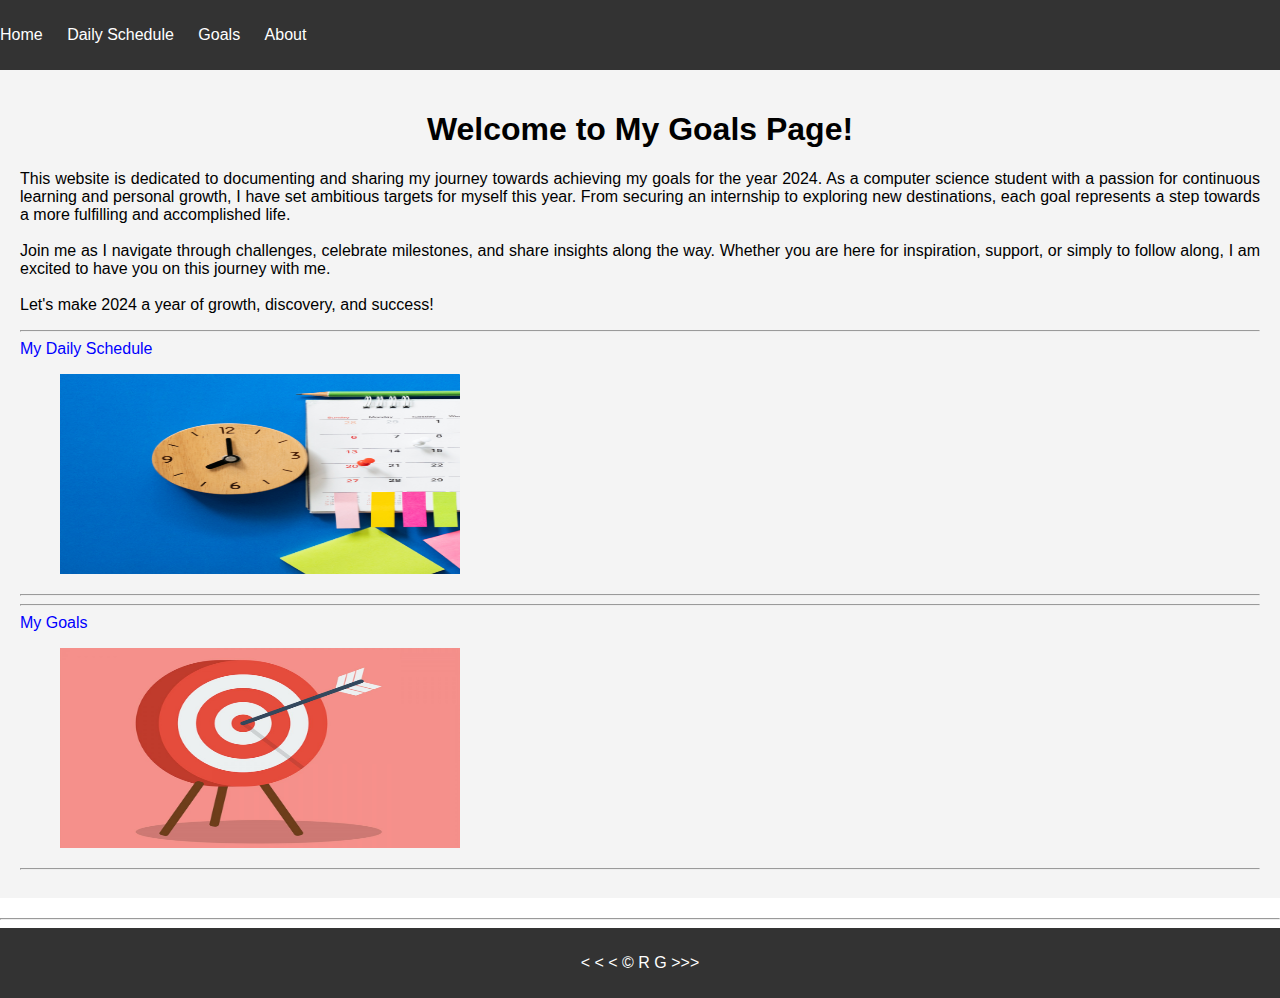
<file: index.html>
<!DOCTYPE html>
<html lang="en">
  <head>
    <meta charset="UTF-8" />
    <meta name="author" content="R G" />
    <meta name="description" content="This page is a welcome page." />

    <title>Welcome Page</title>
    <link rel="icon" href="img/welcome.PNG" type="image/x-icon" />
    <link rel="stylesheet" href="main.css" type="text/css" />
  </head>
  <body>
    <header>
      <nav aria-label="primary-navigation">
        <ul>
          <li><a href="index.html">Home</a></li>
          <li><a href="dailyschedule.html">Daily Schedule</a></li>
          <li><a href="mygoals.html">Goals</a></li>
          <li><a href="about.html">About</a></li>
        </ul>
      </nav>
    </header>

    <main>
      <section id="intro">
        <h1 align="center">Welcome to My Goals Page!</h1>
        <p align="justify">
          This website is dedicated to documenting and sharing my journey
          towards achieving my goals for the year 2024. As a computer science
          student with a passion for continuous learning and personal growth, I
          have set ambitious targets for myself this year. From securing an
          internship to exploring new destinations, each goal represents a step
          towards a more fulfilling and accomplished life.
          <br />
          <br />
          Join me as I navigate through challenges, celebrate milestones, and
          share insights along the way. Whether you are here for inspiration,
          support, or simply to follow along, I am excited to have you on this
          journey with me.
          <br />
          <br />
          Let's make 2024 a year of growth, discovery, and success!
        </p>
        <hr />
        <a href="dailyschedule.html">My Daily Schedule</a>
        <figure>
          <img
            src="img/dailyschedule.PNG"
            width="400"
            height="200"
            loading="lazy"
          />
        </figure>
        <hr />
        <hr />
        <a href="mygoals.html">My Goals</a>
        <figure>
          <img src="img/goals.PNG" width="400" height="200" loading="lazy" />
        </figure>
        <hr />
      </section>
    </main>

    <hr />

    <footer>
      <p>
        &lt; &lt; &lt; &copy;
        <a href="about.html" class="footer">R G</a> &gt;&gt;&gt;
      </p>
    </footer>
  </body>
</html>
</file>
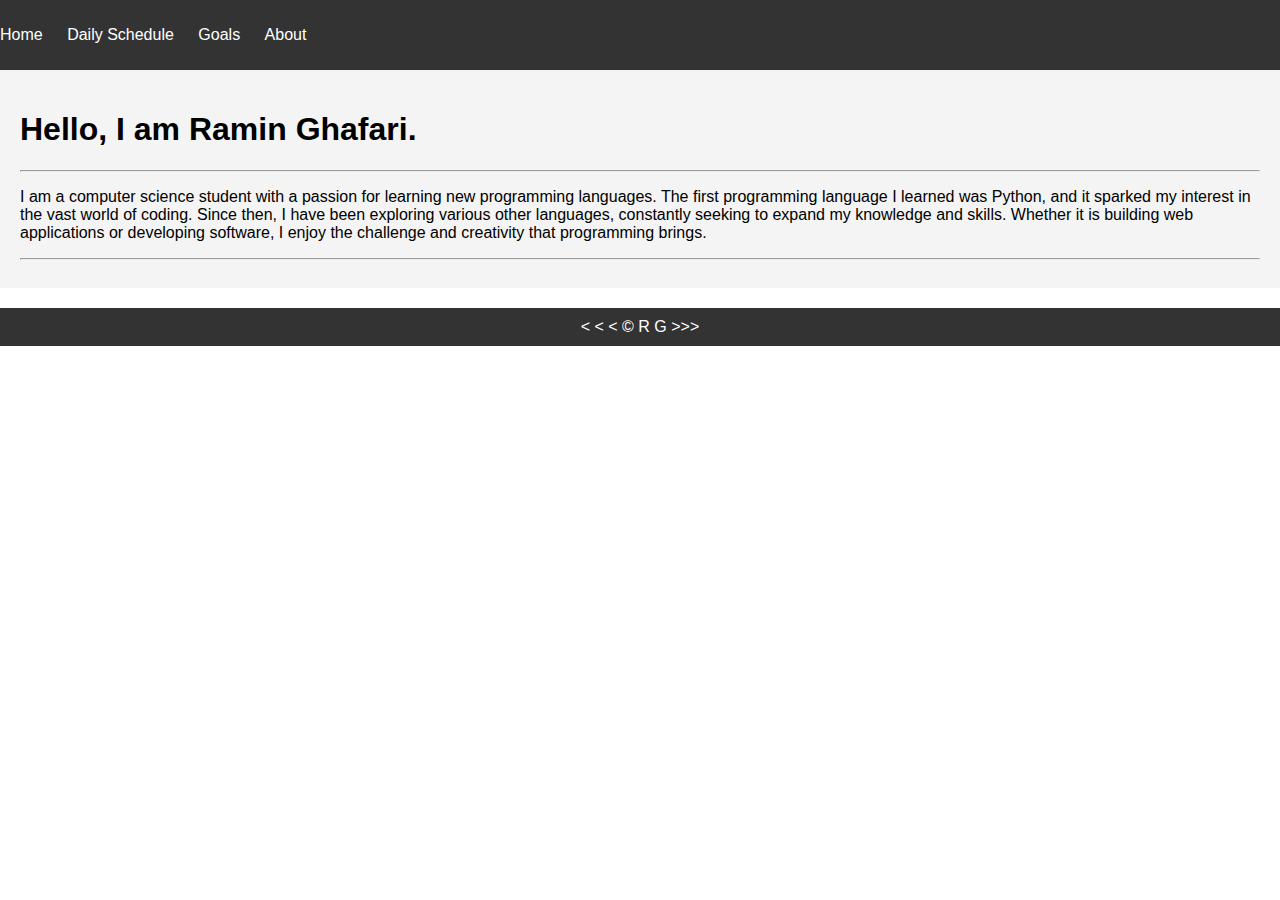
<file: about.html>
<!DOCTYPE html>
<html lang="en">
  <head>
    <meta charset="UTF-8" />
    <meta name="author" content="R G" />
    <meta name="description" content="Hi, I'm RG. This page is about me." />
    <title>About</title>
    <link rel="icon" href="img/about.PNG" type="image/x-icon" />
    <link rel="stylesheet" href="main.css" type="text/css" />
  </head>

  <body>
    <header>
      <nav aria-label="primary-navigation">
        <ul>
          <li><a href="index.html">Home</a></li>
          <li><a href="dailyschedule.html">Daily Schedule</a></li>
          <li><a href="mygoals.html">Goals</a></li>
          <li><a href="about.html">About</a></li>
        </ul>
      </nav>
    </header>

    <section id="intro">
      <h1>Hello, I am Ramin Ghafari.</h1>
      <hr />
      <p>
        I am a computer science student with a passion for learning new
        programming languages. The first programming language I learned was
        Python, and it sparked my interest in the vast world of coding. Since
        then, I have been exploring various other languages, constantly seeking
        to expand my knowledge and skills. Whether it is building web
        applications or developing software, I enjoy the challenge and
        creativity that programming brings.
      </p>
      <hr />
    </section>

    <footer>
      &lt; &lt; &lt; &copy;
      <a href="about.html" class="footer">R G</a> &gt;&gt;&gt;
    </footer>
  </body>
</html>
</file>
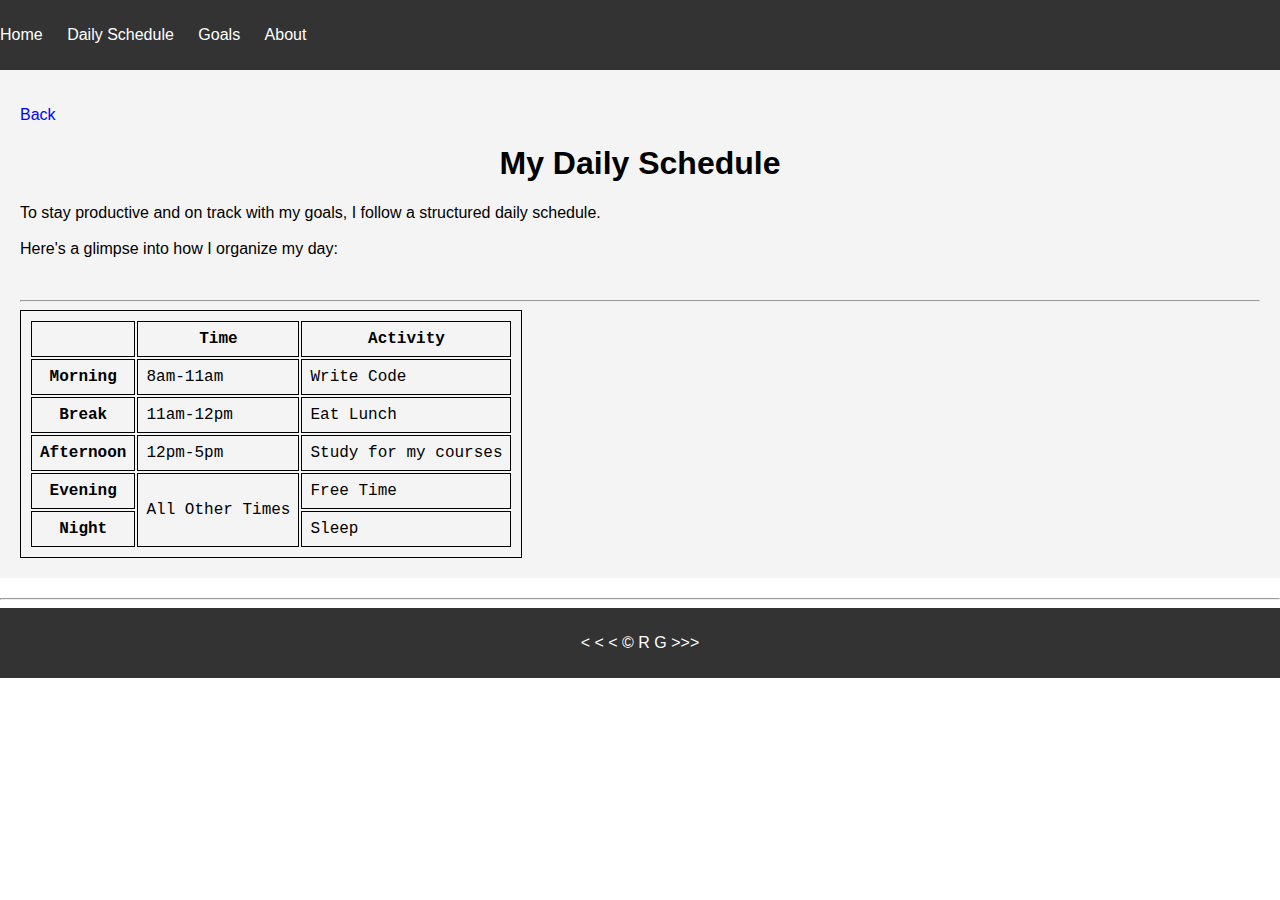
<file: dailyschedule.html>
<!DOCTYPE html>
<html lang="en">
  <head>
    <meta charset="UTF-8" />
    <meta name="author" content="R G" />
    <meta name="description" content="This page contains my daily schedule." />

    <title>My Daily Schedule</title>
    <link rel="icon" href="img/dailyschedule.PNG" type="image/x-icon" />
    <link rel="stylesheet" href="main.css" type="text/css" />
  </head>
  <body>
    <header>
      <nav aria-label="primary-navigation">
        <ul>
          <li><a href="index.html">Home</a></li>
          <li><a href="dailyschedule.html">Daily Schedule</a></li>
          <li><a href="mygoals.html">Goals</a></li>
          <li><a href="about.html">About</a></li>
        </ul>
      </nav>
    </header>

    <main>
      <section id="intro">
        <p><a href="/">Back</a></p>
        <h1 align="center">My Daily Schedule</h1>
        <p>
          To stay productive and on track with my goals, I follow a structured
          daily schedule.
          <br />
          <br />
          Here's a glimpse into how I organize my day:
        </p>

        <br />
        <hr />
        <table>
          <thead>
            <tr>
              <th>&nbsp;</th>
              <th scope="col">Time</th>
              <th scope="col">Activity</th>
            </tr>
          </thead>
          <tbody>
            <tr>
              <th scope="row">Morning</th>
              <td>
                <time datetime="08:00">8am</time>-<time datetime="11:00"
                  >11am</time
                >
              </td>
              <td>Write Code</td>
            </tr>
            <tr>
              <th scope="row">Break</th>
              <td>
                <time datetime="11:00">11am</time>-<time datetime="12:00"
                  >12pm</time
                >
              </td>
              <td>Eat Lunch</td>
            </tr>
            <tr>
              <th scope="row">Afternoon</th>
              <td>
                <time datetime="12:00">12pm</time>-<time datetime="17:00"
                  >5pm</time
                >
              </td>
              <td>Study for my courses</td>
            </tr>

            <tr>
              <th scope="row">Evening</th>
              <td rowspan="2">All Other Times</td>
              <td>Free Time</td>
            </tr>

            <tr>
              <th scope="row">Night</th>
              <td>Sleep</td>
            </tr>
          </tbody>
        </table>
      </section>
    </main>

    <hr />

    <footer>
      <p>
        &lt; &lt; &lt; &copy;
        <a href="about.html" class="footer">R G</a> &gt;&gt;&gt;
      </p>
    </footer>
  </body>
</html>
</file>
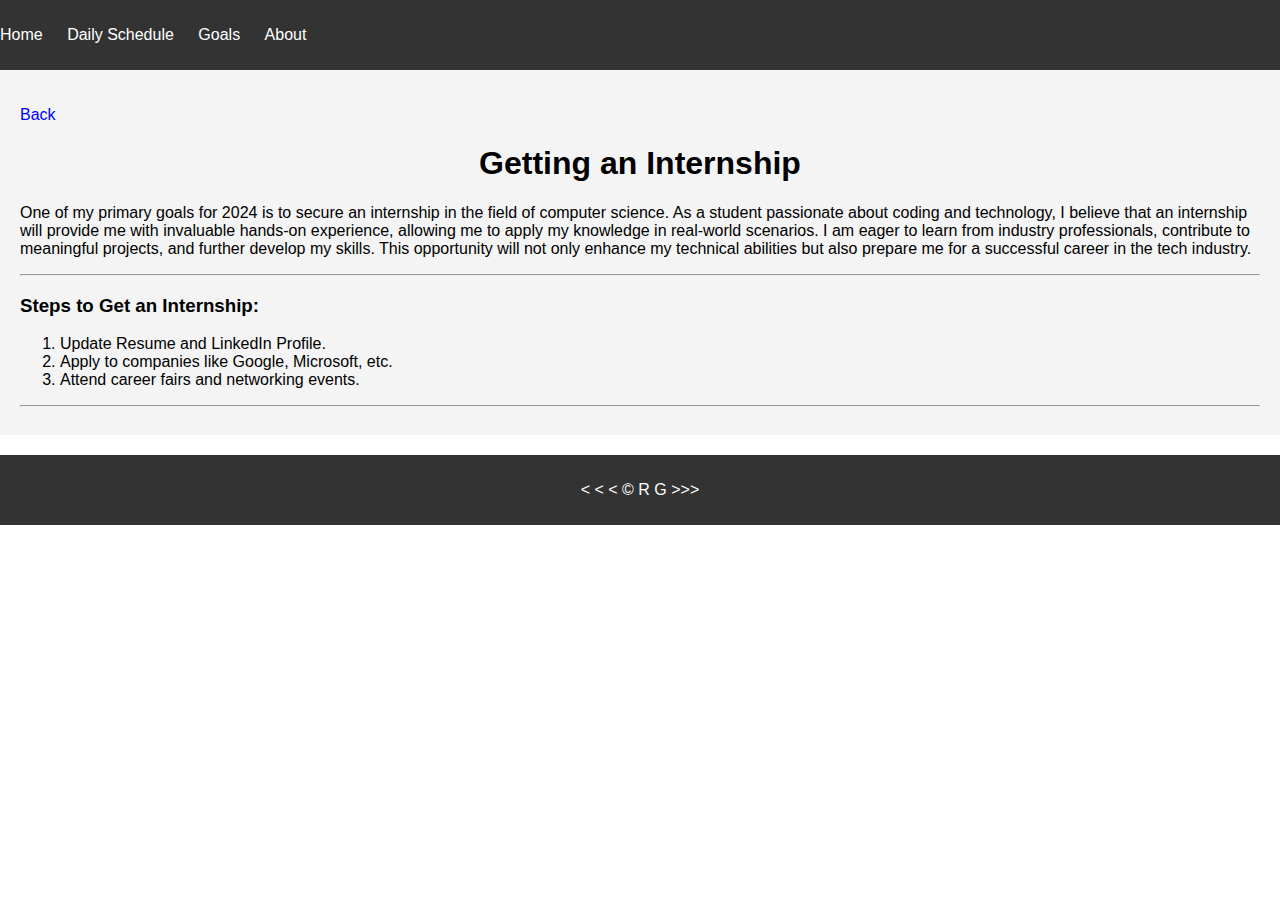
<file: internship.html>
<!DOCTYPE html>
<html lang="en">
  <head>
    <meta charset="UTF-8" />
    <meta name="author" content="R G" />
    <meta
      name="description"
      content="This page contains how to get an internship."
    />

    <title>Getting an Internship</title>
    <link rel="icon" href="img/internship.PNG" type="image/x-icon" />
    <link rel="stylesheet" href="main.css" type="text/css" />
  </head>
  <body>
    <header>
      <nav aria-label="primary-navigation">
        <ul>
          <li><a href="index.html">Home</a></li>
          <li><a href="dailyschedule.html">Daily Schedule</a></li>
          <li><a href="mygoals.html">Goals</a></li>
          <li><a href="about.html">About</a></li>
        </ul>
      </nav>
    </header>

    <main>
      <section id="internship-goal">
        <p><a href="mygoals.html">Back</a></p>
        <h1 align="center">Getting an Internship</h1>
        <p>
          One of my primary goals for 2024 is to secure an internship in the
          field of computer science. As a student passionate about coding and
          technology, I believe that an internship will provide me with
          invaluable hands-on experience, allowing me to apply my knowledge in
          real-world scenarios. I am eager to learn from industry professionals,
          contribute to meaningful projects, and further develop my skills. This
          opportunity will not only enhance my technical abilities but also
          prepare me for a successful career in the tech industry.
        </p>
        <hr />
        <h3>Steps to Get an Internship:</h3>
        <ol>
          <li>Update Resume and LinkedIn Profile.</li>
          <li>Apply to companies like Google, Microsoft, etc.</li>
          <li>Attend career fairs and networking events.</li>
          <!-- Add more steps as needed -->
        </ol>
        <hr />

        <!-- Add more sections if needed -->
      </section>
    </main>

    <footer>
      <p>
        &lt; &lt; &lt; &copy;
        <a href="about.html" class="footer">R G</a> &gt;&gt;&gt;
      </p>
    </footer>
  </body>
</html>
</file>
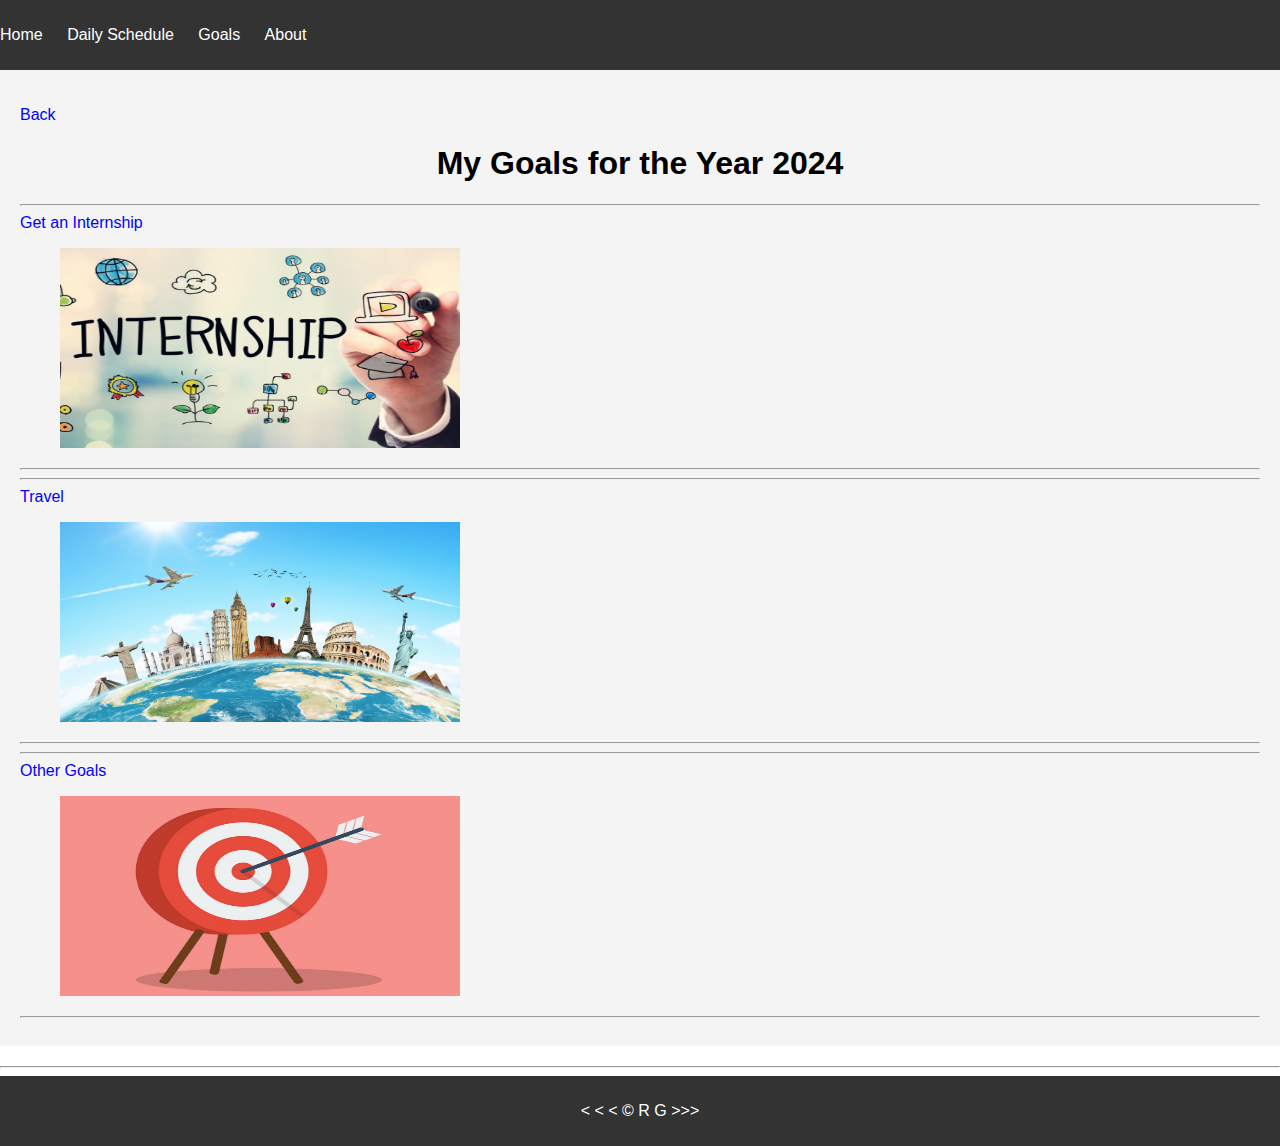
<file: mygoals.html>
<!DOCTYPE html>
<html lang="en">
  <head>
    <meta charset="UTF-8" />
    <meta name="author" content="R G" />
    <meta
      name="description"
      content="This page contains all the things I am planning to achieve by the end of the year 2024."
    />

    <title>My Goals</title>
    <link rel="icon" href="img/goals.PNG" type="image/x-icon" />
    <link rel="stylesheet" href="main.css" type="text/css" />
  </head>
  <body>
    <header>
      <nav aria-label="primary-navigation">
        <ul>
          <li><a href="index.html">Home</a></li>
          <li><a href="dailyschedule.html">Daily Schedule</a></li>
          <li><a href="mygoals.html">Goals</a></li>
          <li><a href="about.html">About</a></li>
        </ul>
      </nav>
    </header>

    <main>
      <section id="intro">
        <p><a href="/">Back</a></p>
        <h1 align="center">My Goals for the Year 2024</h1>

        <hr />
        <a href="internship.html">Get an Internship</a>
        <figure>
          <img
            src="img/internship.PNG"
            width="400"
            height="200"
            loading="lazy"
          />
        </figure>
        <hr />
        <hr />
        <a href="travel.html">Travel</a>
        <figure>
          <img src="img/travel.PNG" width="400" height="200" loading="lazy" />
        </figure>
        <hr />
        <hr />
        <a href="other_goals.html">Other Goals</a>
        <figure>
          <img src="img/goals.PNG" width="400" height="200" loading="lazy" />
        </figure>
        <hr />
      </section>
    </main>

    <hr />

    <footer>
      <p>
        &lt; &lt; &lt; &copy;
        <a href="about.html" class="footer">R G</a> &gt;&gt;&gt;
      </p>
    </footer>
  </body>
</html>
</file>
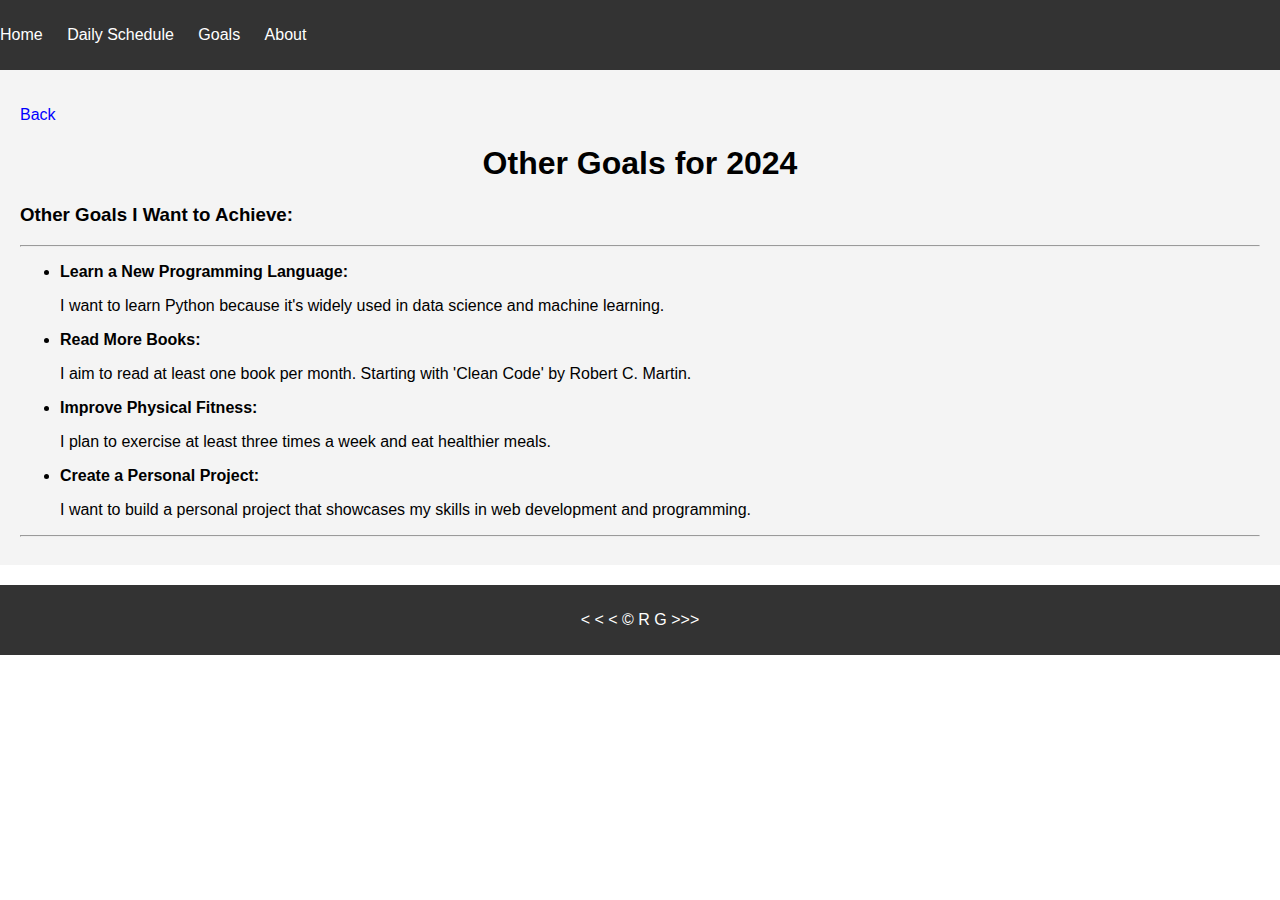
<file: other_goals.html>
<!DOCTYPE html>

<html lang="en">
  <head>
    <meta charset="UTF-8" />
    <meta name="author" content="R G" />
    <meta
      name="description"
      content="This page contains my other goals for the year 2024."
    />

    <title>Other Goals</title>
    <link rel="icon" href="img/goals.PNG" type="image/x-icon" />
    <link rel="stylesheet" href="main.css" type="text/css" />

  </head >

    <body>
      <header>

        <nav aria-label="primary-navigation">
          <ul>
            <li><a href="index.html">Home</a></li>
            <li><a href="dailyschedule.html">Daily Schedule</a></li>
            <li><a href="mygoals.html">Goals</a></li>
            <li><a href="about.html">About</a></li>

          </ul >

        </nav >

    </header>

            <main>
              <section id="other-goals">
                <p><a href="mygoals.html">Back</a></p>
                <h1 align="center">Other Goals for 2024</h1>
                <h3>Other Goals I Want to Achieve:</h3>
<hr>
                <ul>
                  <li>
                    <strong>Learn a New Programming Language:</strong>

                    <p>
                      I want to learn Python because it's widely used in data
                      science and machine learning.
                    </p>
                  </li>

                  <li>
                    <strong>Read More Books:</strong>

                    <p>
                      I aim to read at least one book per month. Starting with
                      'Clean Code' by Robert C. Martin.
                    </p>
                  </li>

                  <li>
                    <strong>Improve Physical Fitness:</strong>

                    <p>
                      I plan to exercise at least three times a week and eat
                      healthier meals.
                    </p>
                  </li>

                  <li>
                    <strong>Create a Personal Project:</strong>

                    <p>
                      I want to build a personal project that showcases my
                      skills in web development and programming.
                    </p>

                    </li>

                </ul >
<hr>
            </section>

            <footer>
              <p>        &lt; &lt; &lt; &copy;
                <a href="about.html" class="footer">R G</a> &gt;&gt;&gt;</p>
              
            </footer>

    </body>

</html>
</file>
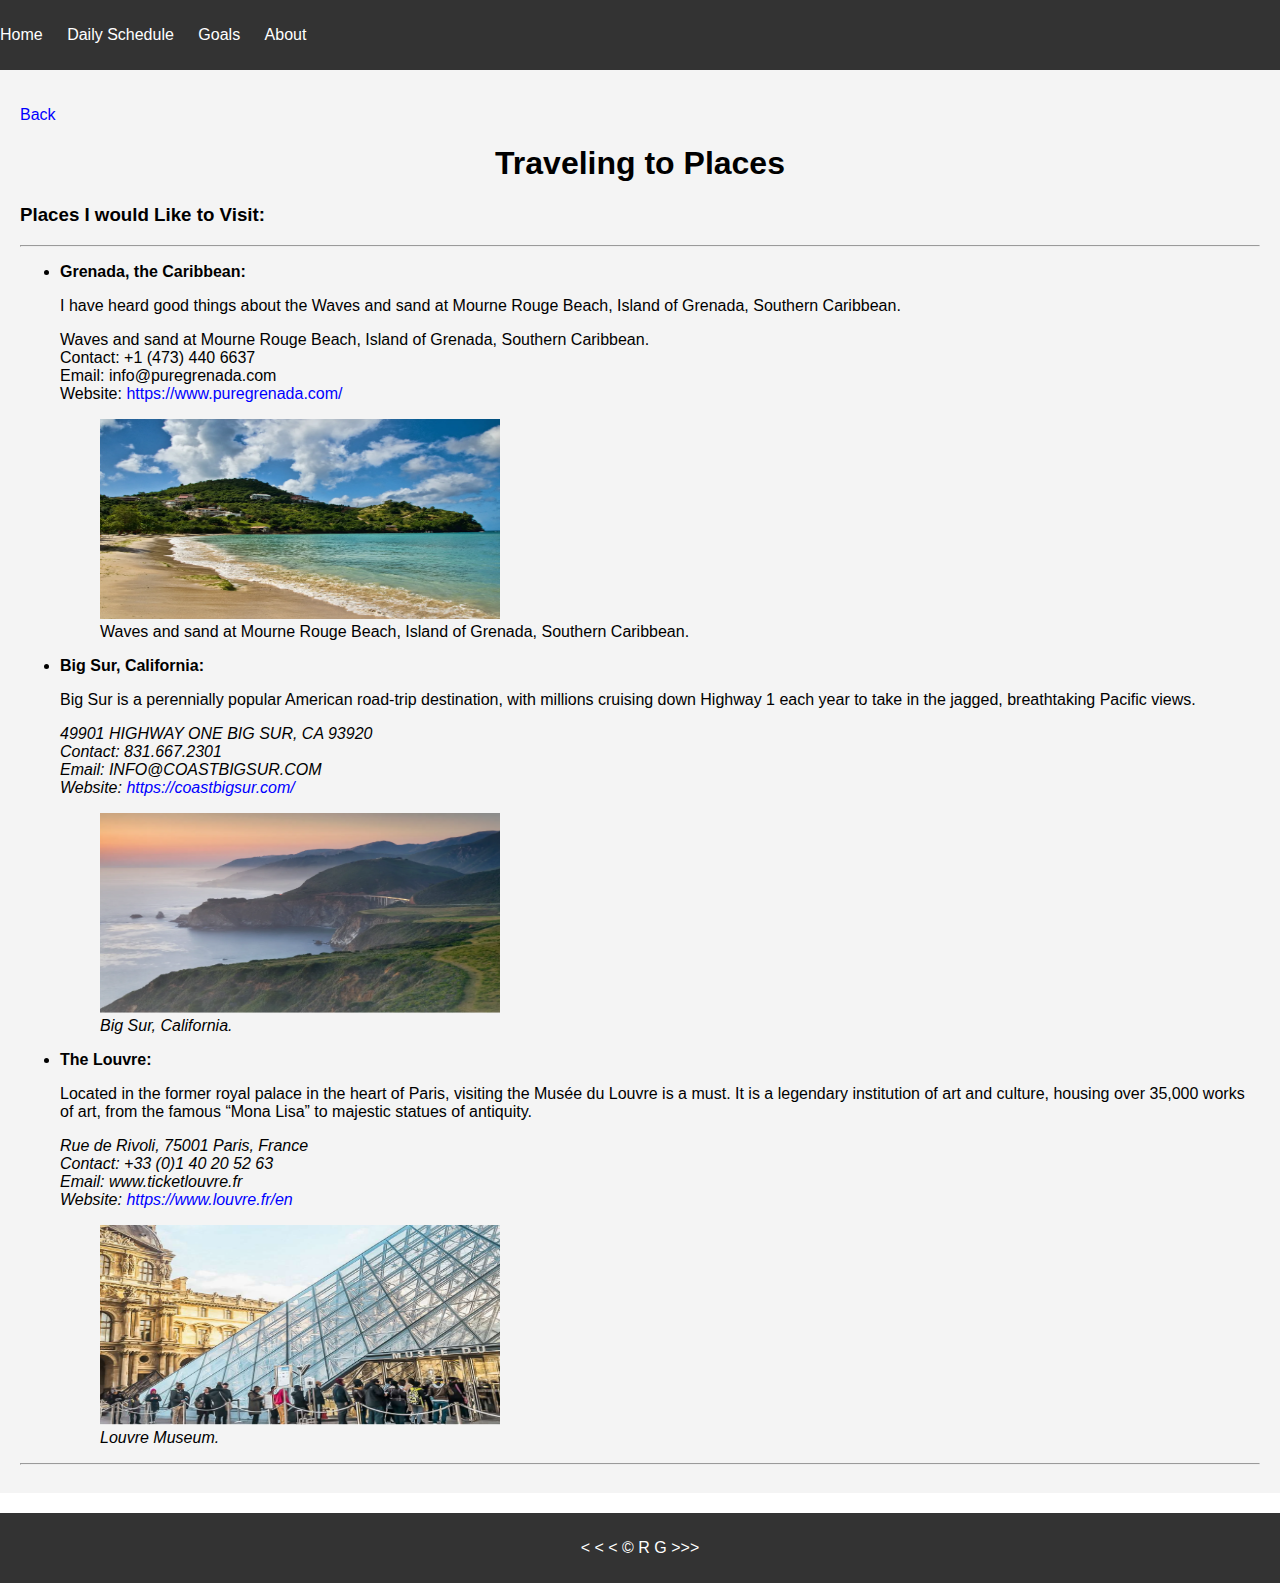
<file: travel.html>
<!DOCTYPE html>

<html lang="en">
  <head>
    <meta charset="UTF-8" />
    <meta name="author" content="R G" />
    <meta
      name="description"
      content="This page contains places I want to travel in the year 2024."
    />

    <title>Traveling to Places</title>
    <link rel="icon" href="img/travel.PNG" type="image/x-icon" />
    <link rel="stylesheet" href="main.css" type="text/css" />
  </head>

  <body>
    <header>
      <nav aria-label="primary-navigation">
        <ul>
          <li><a href="index.html">Home</a></li>
          <li><a href="dailyschedule.html">Daily Schedule</a></li>
          <li><a href="mygoals.html">Goals</a></li>
          <li><a href="about.html">About</a></li>
        </ul>
      </nav>
    </header>

    <main>
      <section id="travel-goal">
        <p><a href="mygoals.html">Back</a></p>
        <h1 align="center">Traveling to Places</h1>
        <h3>Places I would Like to Visit:</h3>
<hr>
        <ul>
          <li>

            <strong> Grenada, the Caribbean: </strong>

            <p>
              I have heard good things about the Waves and sand at Mourne Rouge
              Beach, Island of Grenada, Southern Caribbean.
            </p>

            
              Waves and sand at Mourne Rouge Beach, Island of Grenada, Southern
              Caribbean.

              <br />

              Contact: +1 (473) 440 6637

              <br />

              Email: info@puregrenada.com

              <br />

              Website:
              <a href="https://www.puregrenada.com/"
                >https://www.puregrenada.com/</a
              >

              <br />

              <figure>
                <img
                  src="img/Grenada.PNG"
                  alt="Grenada"
                  title="Waves and sand at Mourne Rouge Beach, Island of Grenada,
                  Southern Caribbean."
                  width="400"
                  height="200"
                  loading="lazy"
                />

                <figcaption>
                  Waves and sand at Mourne Rouge Beach, Island of Grenada,
                  Southern Caribbean.
                </figcaption>
              </figure>
            </li>

              <li>
                <strong> Big Sur, California: </strong>
    
                <p>
                  Big Sur is a perennially popular American road-trip destination, 
                  with millions cruising down Highway 1 each year to take in the jagged, 
                  breathtaking Pacific views.
                </p>
    
                <address>
                  49901 HIGHWAY ONE
                  BIG SUR, CA 93920
                  <br />
    
                  Contact: 831.667.2301
    
                  <br />
    
                  Email: INFO@COASTBIGSUR.COM
    
                  <br />
    
                  Website:
                  <a href="https://coastbigsur.com/"
                    >https://coastbigsur.com/</a
                  >
    
                  <br />
    
                  <figure>
                    <img
                      src="img/BigSur.PNG"
                      alt="Big Sur"
                      title="Big Sur, California"
                      width="400"
                      height="200"
                      loading="lazy"
                    />
    
                    <figcaption>
                      Big Sur, California.
                    </figcaption>
                  </figure>
                </li>
                  <li>
                    <strong> The Louvre: </strong>
        
                    <p>
                      Located in the former royal palace in the heart of Paris, visiting the Musée 
                      du Louvre is a must. It is a legendary institution of art and culture, 
                      housing over 35,000 works of art, from the famous “Mona Lisa” to majestic 
                      statues of antiquity.
                    </p>
        
                    <address>
                      Rue de Rivoli, 75001 Paris, France
                      <br />
        
                      Contact: +33 (0)1 40 20 52 63
        
                      <br />
        
                      Email:  www.ticketlouvre.fr 
        
                      <br />
        
                      Website:
                      <a href="https://www.louvre.fr/en"
                        >https://www.louvre.fr/en</a
                      >
        
                      <br />
        
                      <figure>
                        <img
                          src="img/louvre.PNG"
                          alt="Louvre"
                          title="Louvre"
                          width="400"
                          height="200"
                          loading="lazy"
                        />
        
                        <figcaption>
                          Louvre Museum.
                        </figcaption>
                      </figure>
                    </li>
                    </ul>
                    <hr>
                    </section>
                    <footer>
                      <p>        &lt; &lt; &lt; &copy;
                        <a href="about.html" class="footer">R G</a> &gt;&gt;&gt;</p>

                    </footer>
  </body>
</html>
</file>
<file: main.css>
body {
  font-family: Arial, sans-serif;
  margin: 0;
  padding: 0;
}

header {
  background-color: #333;
  color: white;
  padding: 10px 0;
}

a {
  text-decoration: none;
}

a {
  color: blue;
}

a:hover,
a:active {
  color: gray;
}

header h1 {
  text-align: center;
}

nav ul {
  list-style-type: none;
  padding: 0;
}

nav ul li {
  display: inline;
  margin-right: 20px;
}

nav ul li a {
  color: white;
  text-decoration: none;
}

section {
  padding: 20px;
}

#intro,
#internship-goal,
#travel-goal,
#other-goals {
  background-color: #f4f4f4;
  margin-bottom: 20px;
}

footer {
  text-align: center;
  padding: 10px 0;
  background-color: #333;
  color: white;
}

table,
tr,
th,
td,
caption {
  border: 1px solid black;
  font-family: "Courier New", Courier, monospace;

  padding: 0.5rem;
}

tr:hover {
  background-color: gray;
}

.footer {
  color: white;
}
</file>
